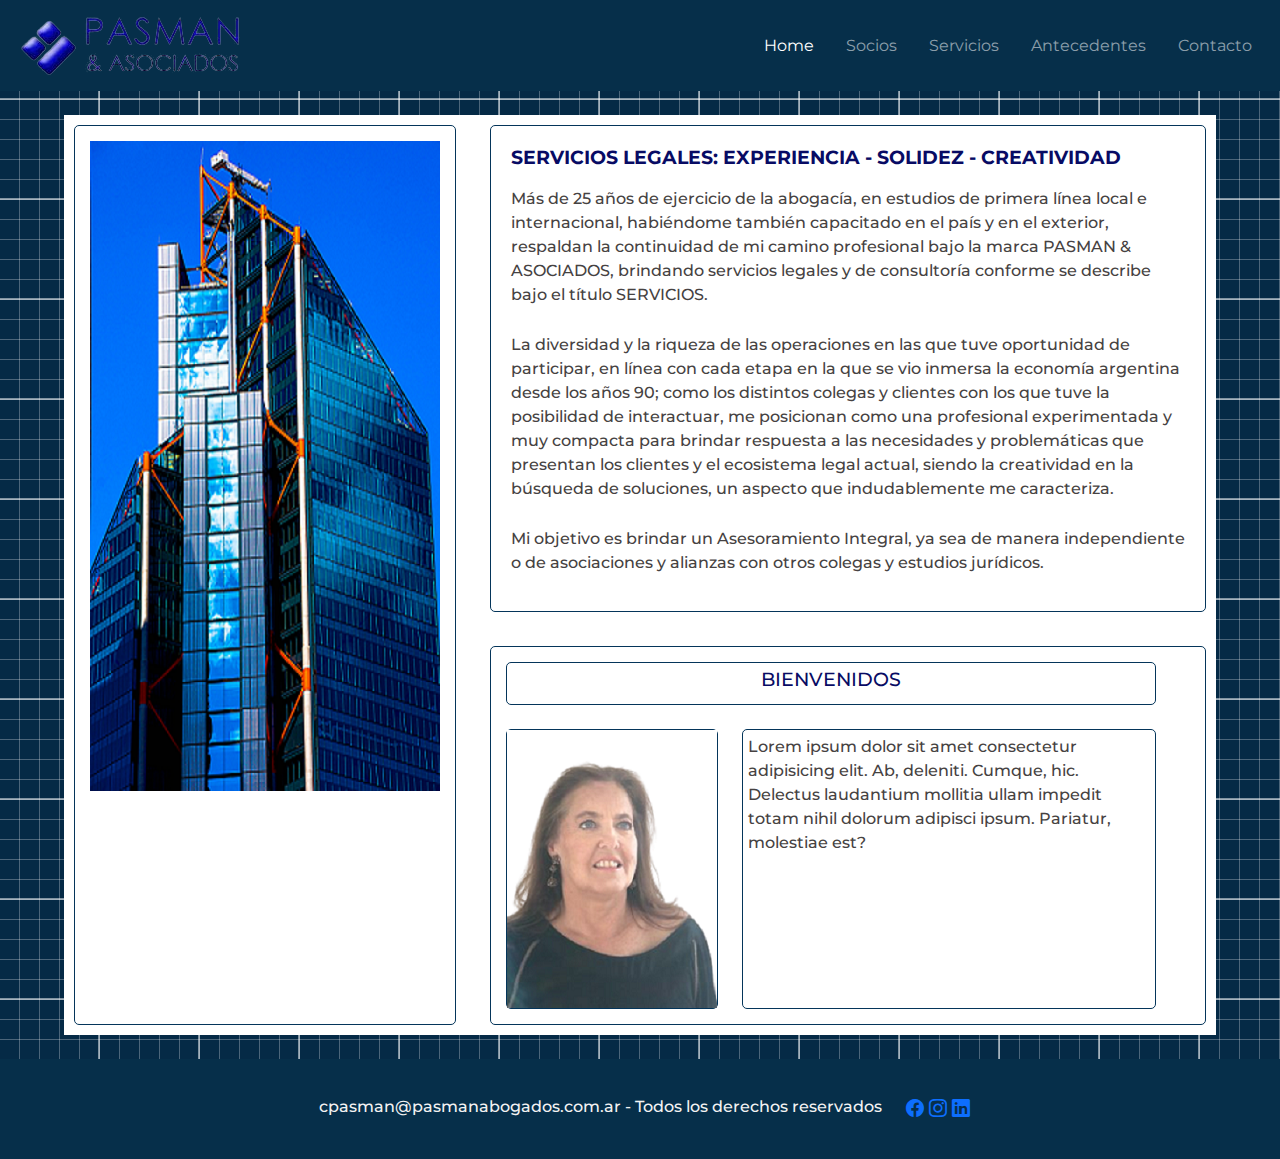
<file: index.html>
<!DOCTYPE html>
<html lang="es">

<head>
    <meta charset="UTF-8" />
    <meta http-equiv="X-UA-Compatible" content="IE=edge" />
    <meta name="viewport" content="width=device-width, initial-scale=1.0" />
    <meta name="author" content="Martín Aracama">
    <link rel="shortcut icon" href="./assets/img/android_chrome_192x192.png" />
    <link href="./assets/css/bootstrap.min.css" rel="stylesheet" />
    <link rel="stylesheet" href="https://cdn.jsdelivr.net/npm/bootstrap-icons@1.8.1/font/bootstrap-icons.css">
    <link rel="stylesheet" href="./assets/css/style.css">
    <title>Pasman & Asociados</title>
</head>

<body>
    <header class="navBar">
        <nav class="navbar navbar-expand-lg navbar-dark bg-dark p-0">
            <div class="container-fluid">
                <a class="navbar-brand" href="./index.html"><img src="./assets/img/Logo_Pasman_sin_fondo.png"
                        alt="Home" /></a>
                <button class="navbar-toggler" type="button" data-bs-toggle="collapse"
                    data-bs-target="#navbarNavDropdown" aria-controls="navbarNavDropdown" aria-expanded="false"
                    aria-label="Toggle navigation">
                    <span class="navbar-toggler-icon"></span>
                </button>

                <div class=" collapse navbar-collapse" id="navbarNavDropdown">
                    <ul class="navbar-nav ms-auto ">
                        <li class="nav-item">
                            <a class="nav-link mx-2 active" aria-current="page" href="./index.html">Home</a>
                        </li>
                        <li class="nav-item">
                            <a class="nav-link mx-2" href="./pages/socios.html">Socios</a>
                        </li>
                        <li class="nav-item">
                            <a class="nav-link mx-2" href="./pages/servicios.html">Servicios</a>
                        </li>
                        <li class="nav-item">
                            <a class="nav-link mx-2" href="./pages/antecedentes.html">Antecedentes</a>
                        </li>
                        <li class="nav-item">
                            <a class="nav-link mx-2" href="./pages/contacto.html">Contacto</a>
                        </li>
                    </ul>
                </div>
            </div>
        </nav>
    </header>

    <main>
        <section class="container">
            <div class="imagenEdificio">
                <img src="./assets/img/Edificio_Corporativo_03.png" alt="Edificio">
            </div>

            <div class="titulo">
                <h1>
                    SERVICIOS LEGALES: EXPERIENCIA - SOLIDEZ - CREATIVIDAD
                </h1>
                <P>
                    Más de 25 años de ejercicio de la abogacía, en estudios de primera línea local e internacional,
                    habiéndome
                    también capacitado en el país y en el exterior, respaldan la continuidad de mi camino profesional
                    bajo la
                    marca PASMAN & ASOCIADOS, brindando servicios legales y de consultoría conforme se describe bajo el
                    título
                    SERVICIOS.
                </P>
                <P>
                    La diversidad y la riqueza de las operaciones en las que tuve oportunidad de participar, en línea
                    con cada
                    etapa en la que se vio inmersa la economía argentina desde los años 90; como los distintos colegas y
                    clientes
                    con los que tuve la posibilidad de interactuar, me posicionan como una profesional experimentada y
                    muy
                    compacta para brindar respuesta a las necesidades y problemáticas que presentan los clientes y el
                    ecosistema
                    legal actual, siendo la creatividad en la búsqueda de soluciones, un aspecto que indudablemente me
                    caracteriza.
                </P>
                <P>
                    Mi objetivo es brindar un Asesoramiento Integral, ya sea de manera independiente o de asociaciones y
                    alianzas
                    con otros colegas y estudios jurídicos.
                </P>
            </div>

            <div class="bienvenidos">
                <div class="bienvenida">
                    <div class="titulo">
                        <h2>
                            BIENVENIDOS
                        </h2>
                    </div>
                    <div class="imagen">
                        <img src="./assets/img/Foto_Cecilia_sin_fondo.png" alt="Cecilia Pasman">
                    </div>
                    <div class="texto">
                        <p>
                            Lorem ipsum dolor sit amet consectetur adipisicing elit. Ab, deleniti. Cumque, hic. Delectus
                            laudantium
                            mollitia ullam impedit totam nihil dolorum adipisci ipsum. Pariatur, molestiae est?
                        </p>
                    </div>
                </div>
            </div>
        </section>
    </main>

    <footer class="w-100 d-flex align-items-center justify-content-center flex-wrap">
        <p class="fs-6 px-3 pt-3">
            cpasman@pasmanabogados.com.ar - Todos los derechos reservados
        </p>
        <div id="iconos">
            <a href="https://www.facebook.com/" target="blank"><i class="bi bi-facebook"></i></a>
            <a href="https://www.instagram.com/" target="blank"><i class="bi bi-instagram"></i></a>
            <a href="https://ar.linkedin.com/" target="blank"><i class="bi bi-linkedin"></i></a>
        </div>
    </footer>

    <script src="./assets/js/bootstrap.bundle.min.js"></script>
</body>

</html>
</file>
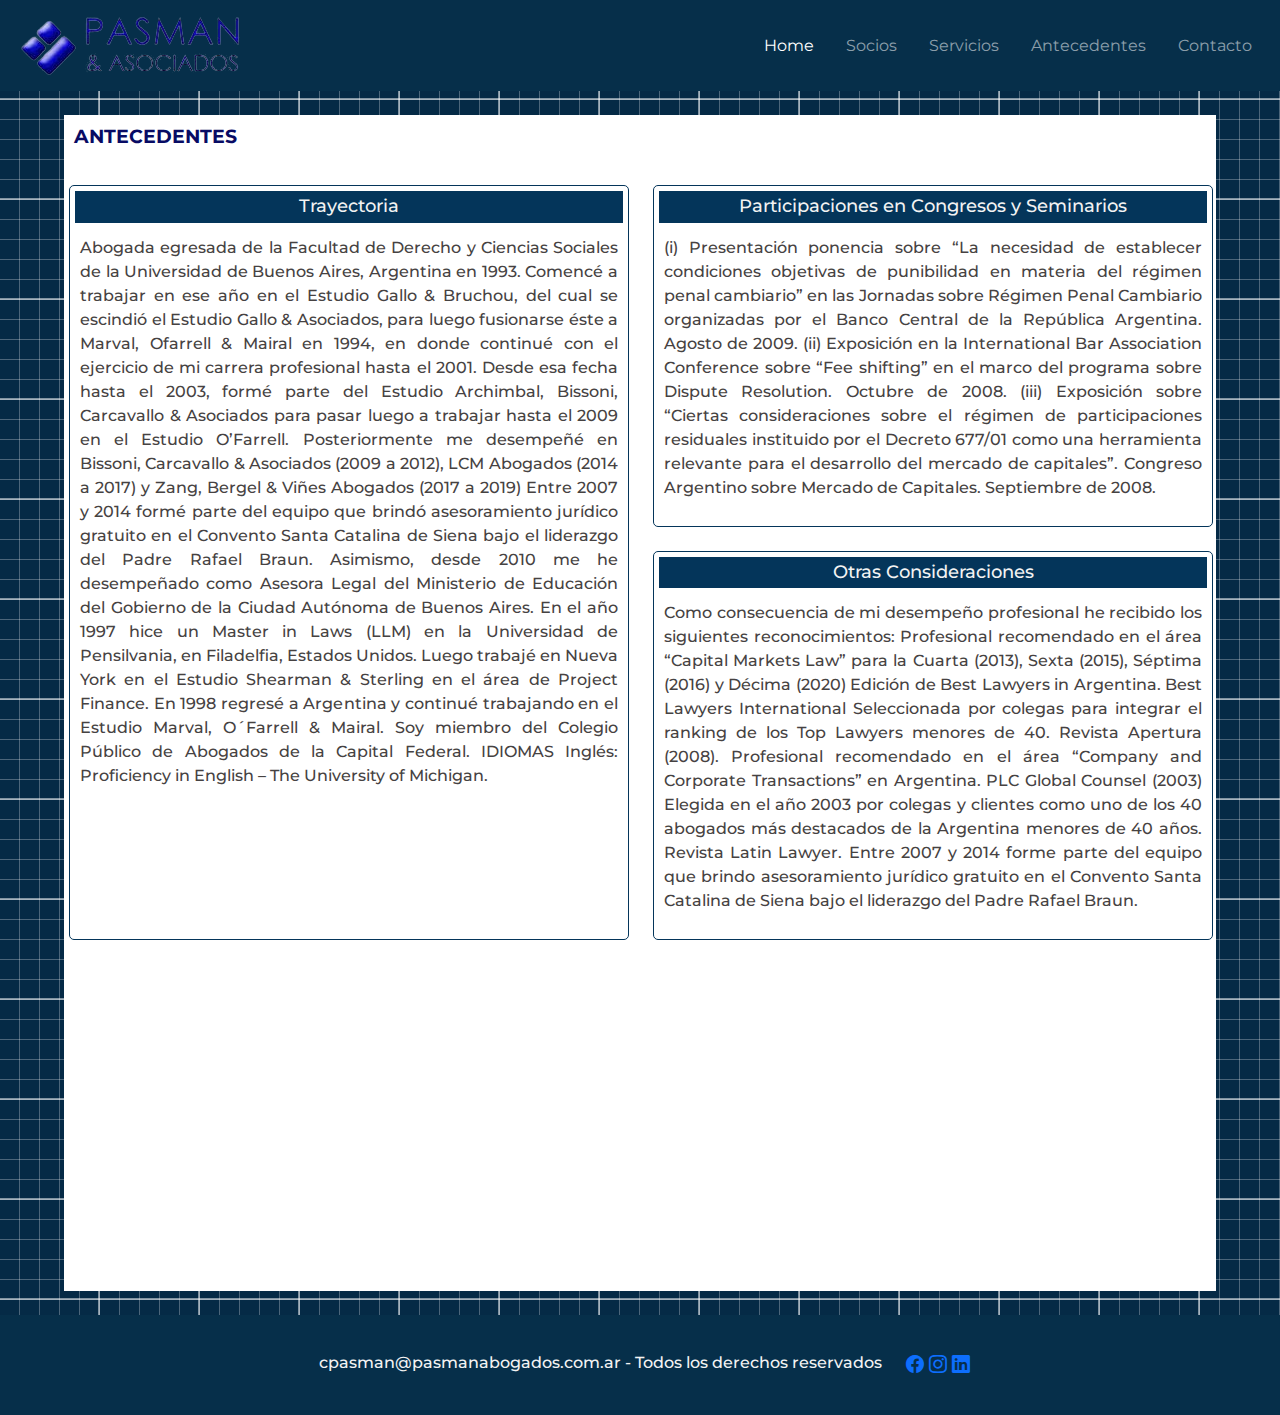
<file: pages/antecedentes.html>
<!DOCTYPE html>
<html lang="en">

<head>
    <meta charset="UTF-8" />
    <meta http-equiv="X-UA-Compatible" content="IE=edge" />
    <meta name="viewport" content="width=device-width, initial-scale=1.0" />
    <meta name="author" content="Martín Aracama">
    <link rel="shortcut icon" href="/Assets/Img/android-chrome-192x192.png" />
    <link href="../assets/css/bootstrap.min.css" rel="stylesheet" />
    <link rel="stylesheet" href="https://cdn.jsdelivr.net/npm/bootstrap-icons@1.8.1/font/bootstrap-icons.css">
    <link rel="stylesheet" href="../assets/css/style.css">
    <title>Pasman & Asociados</title>
</head>

<body>
    <header class="navBar">
        <nav class="navbar navbar-expand-lg navbar-dark bg-dark p-0">
            <div class="container-fluid">
                <a class="navbar-brand" href="../index.html"><img src="../assets/img/Logo_Pasman_sin_fondo.png"
                        alt="Home" /></a>
                <button class="navbar-toggler" type="button" data-bs-toggle="collapse"
                    data-bs-target="#navbarNavDropdown" aria-controls="navbarNavDropdown" aria-expanded="false"
                    aria-label="Toggle navigation">
                    <span class="navbar-toggler-icon"></span>
                </button>

                <div class=" collapse navbar-collapse" id="navbarNavDropdown">
                    <ul class="navbar-nav ms-auto ">
                        <li class="nav-item">
                            <a class="nav-link mx-2 active" aria-current="page" href="../index.html">Home</a>
                        </li>
                        <li class="nav-item">
                            <a class="nav-link mx-2" href="./socios.html">Socios</a>
                        </li>
                        <li class="nav-item">
                            <a class="nav-link mx-2" href="./servicios.html">Servicios</a>
                        </li>
                        <li class="nav-item">
                            <a class="nav-link mx-2" href="./antecedentes.html">Antecedentes</a>
                        </li>
                        <li class="nav-item">
                            <a class="nav-link mx-2" href="./contacto.html">Contacto</a>
                        </li>
                    </ul>
                </div>
            </div>
        </nav>
    </header>

    <main>
        <section class="grillaAntecedentes">
            <div class="title">
                <h1>ANTECEDENTES</h1>
            </div>
            <div class="trayectoria">
                <h2 class="title2">
                    Trayectoria
                </h2>
                <p class="parrafo">
                    Abogada egresada de la Facultad de Derecho y Ciencias Sociales de la Universidad de Buenos Aires,
                    Argentina en
                    1993. Comencé a trabajar en ese año en el Estudio Gallo & Bruchou, del cual se escindió el Estudio
                    Gallo &
                    Asociados, para luego fusionarse éste a Marval, Ofarrell & Mairal en 1994, en donde continué con el
                    ejercicio
                    de mi carrera profesional hasta el 2001. Desde esa fecha hasta el 2003, formé parte del Estudio
                    Archimbal,
                    Bissoni, Carcavallo & Asociados para pasar luego a trabajar hasta el 2009 en el Estudio O’Farrell.
                    Posteriormente me desempeñé en Bissoni, Carcavallo & Asociados (2009 a 2012), LCM Abogados (2014 a
                    2017) y
                    Zang, Bergel & Viñes Abogados (2017 a 2019)

                    Entre 2007 y 2014 formé parte del equipo que brindó asesoramiento jurídico gratuito en el Convento
                    Santa
                    Catalina de Siena bajo el liderazgo del Padre Rafael Braun.

                    Asimismo, desde 2010 me he desempeñado como Asesora Legal del Ministerio de Educación del Gobierno
                    de la
                    Ciudad Autónoma de Buenos Aires.

                    En el año 1997 hice un Master in Laws (LLM) en la Universidad de Pensilvania, en Filadelfia, Estados
                    Unidos.
                    Luego trabajé en Nueva York en el Estudio Shearman & Sterling en el área de Project Finance. En 1998
                    regresé a
                    Argentina y continué trabajando en el Estudio Marval, O´Farrell & Mairal.

                    Soy miembro del Colegio Público de Abogados de la Capital Federal. IDIOMAS

                    Inglés: Proficiency in English – The University of Michigan.
                </p>
            </div>
            <div class="participaciones">
                <h2 class="title2">
                    Participaciones en Congresos y Seminarios
                </h2>
                <p class="parrafo">
                    (i) Presentación ponencia sobre “La necesidad de establecer condiciones objetivas de punibilidad en
                    materia
                    del régimen penal cambiario” en las Jornadas sobre Régimen Penal Cambiario organizadas por el Banco
                    Central de
                    la República Argentina. Agosto de 2009.

                    (ii) Exposición en la International Bar Association Conference sobre “Fee shifting” en el marco del
                    programa
                    sobre Dispute Resolution. Octubre de 2008.

                    (iii) Exposición sobre “Ciertas consideraciones sobre el régimen de participaciones residuales
                    instituido por
                    el Decreto 677/01 como una herramienta relevante para el desarrollo del mercado de capitales”.
                    Congreso
                    Argentino sobre Mercado de Capitales. Septiembre de 2008.
                </p>
            </div>
            <div class="consideraciones">
                <h2 class="title2">
                    Otras Consideraciones
                </h2>
                <p class="parrafo">
                    Como consecuencia de mi desempeño profesional he recibido los siguientes reconocimientos:

                    Profesional recomendado en el área “Capital Markets Law” para la Cuarta (2013), Sexta (2015),
                    Séptima (2016) y
                    Décima (2020) Edición de Best Lawyers in Argentina. Best Lawyers International

                    Seleccionada por colegas para integrar el ranking de los Top Lawyers menores de 40. Revista Apertura
                    (2008).

                    Profesional recomendado en el área “Company and Corporate Transactions” en Argentina. PLC Global
                    Counsel
                    (2003)

                    Elegida en el año 2003 por colegas y clientes como uno de los 40 abogados más destacados de la
                    Argentina
                    menores de 40 años. Revista Latin Lawyer.

                    Entre 2007 y 2014 forme parte del equipo que brindo asesoramiento jurídico gratuito en el Convento
                    Santa
                    Catalina de Siena bajo el liderazgo del Padre Rafael Braun.
                </p>
            </div>
            <div class="video1">
                <iframe width="560" height="315" src="https://www.youtube.com/embed/qga-fpUn-M0"
                    title="YouTube video player" frameborder="0"
                    allow="accelerometer; autoplay; clipboard-write; encrypted-media; gyroscope; picture-in-picture"
                    allowfullscreen></iframe>
            </div>
            <div class="video2">
                <iframe width="560" height="315" src="https://www.youtube.com/embed/K-dpykP3GjY"
                    title="YouTube video player" frameborder="0"
                    allow="accelerometer; autoplay; clipboard-write; encrypted-media; gyroscope; picture-in-picture"
                    allowfullscreen></iframe>
            </div>
        </section>
    </main>

    <footer class="w-100 d-flex align-items-center justify-content-center flex-wrap">
        <p class="fs-6 px-3 pt-3">
            cpasman@pasmanabogados.com.ar - Todos los derechos reservados
        </p>
        <div id="iconos">
            <a href="https://www.facebook.com/" target="blank"><i class="bi bi-facebook"></i></a>
            <a href="https://www.instagram.com/" target="blank"><i class="bi bi-instagram"></i></a>
            <a href="https://ar.linkedin.com/" target="blank"><i class="bi bi-linkedin"></i></a>
        </div>
    </footer>

    <script src="../assets/js/bootstrap.bundle.min.js"></script>
</body>

</html>
</file>
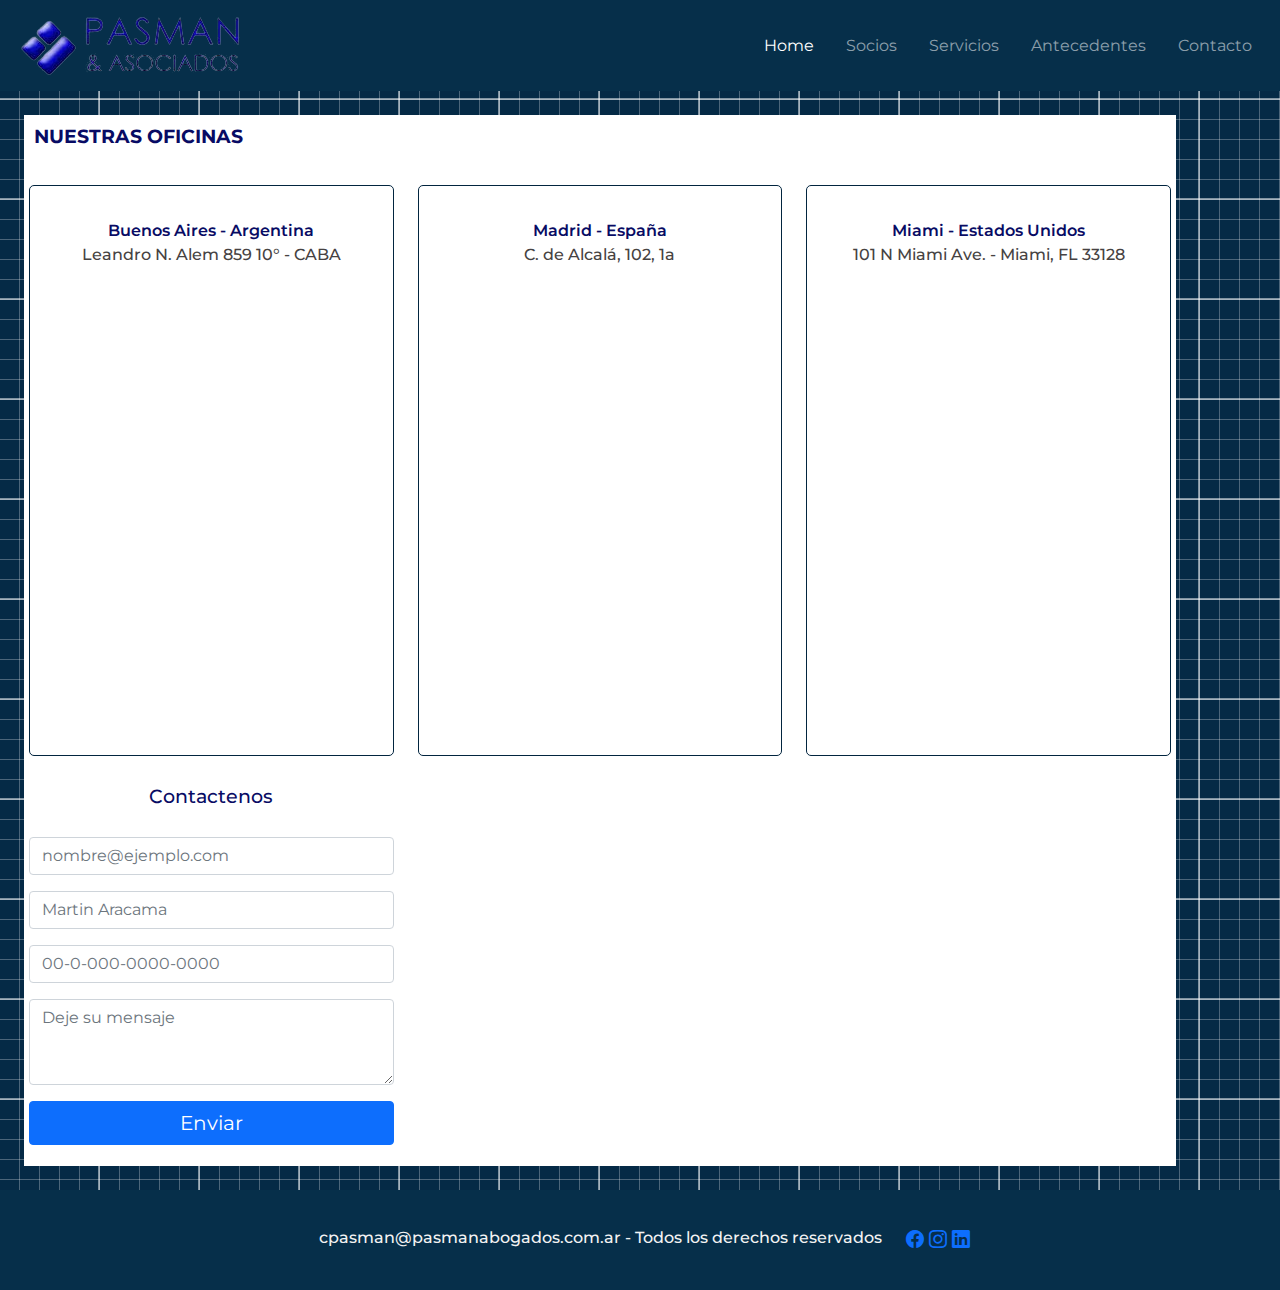
<file: pages/contacto.html>
<!DOCTYPE html>
<html lang="es">

<head>
    <meta charset="UTF-8" />
    <meta http-equiv="X-UA-Compatible" content="IE=edge" />
    <meta name="viewport" content="width=device-width, initial-scale=1.0" />
    <meta name="author" content="Martín Aracama">
    <link rel="shortcut icon" href="/Assets/Img/android-chrome-192x192.png" />
    <link href="../assets/css/bootstrap.min.css" rel="stylesheet" />
    <link rel="stylesheet" href="https://cdn.jsdelivr.net/npm/bootstrap-icons@1.8.1/font/bootstrap-icons.css">
    <link rel="stylesheet" href="../assets/css/style.css">
    <title>Pasman & Asociados</title>
</head>

<body>
    <header class="navBar">
        <nav class="navbar navbar-expand-lg navbar-dark bg-dark p-0">
            <div class="container-fluid">
                <a class="navbar-brand" href="../index.html"><img src="../assets/img/Logo_Pasman_sin_fondo.png"
                        alt="Home" /></a>
                <button class="navbar-toggler" type="button" data-bs-toggle="collapse"
                    data-bs-target="#navbarNavDropdown" aria-controls="navbarNavDropdown" aria-expanded="false"
                    aria-label="Toggle navigation">
                    <span class="navbar-toggler-icon"></span>
                </button>

                <div class=" collapse navbar-collapse" id="navbarNavDropdown">
                    <ul class="navbar-nav ms-auto ">
                        <li class="nav-item">
                            <a class="nav-link mx-2 active" aria-current="page" href="../index.html">Home</a>
                        </li>
                        <li class="nav-item">
                            <a class="nav-link mx-2" href="./socios.html">Socios</a>
                        </li>
                        <li class="nav-item">
                            <a class="nav-link mx-2" href="./servicios.html">Servicios</a>
                        </li>
                        <li class="nav-item">
                            <a class="nav-link mx-2" href="./antecedentes.html">Antecedentes</a>
                        </li>
                        <li class="nav-item">
                            <a class="nav-link mx-2" href="./contacto.html">Contacto</a>
                        </li>
                    </ul>
                </div>
            </div>
        </nav>
    </header>

    <main>
        <section class="nuestrasOficinas">
            <div class="tituloOficina">
                <h1>
                    NUESTRAS OFICINAS
                </h1>
            </div>
            <div class="buenosAires">
                <div>
                    <h3 class="tituloBA">
                        Buenos Aires - Argentina
                        <p id="direccion">
                            Leandro N. Alem 859 10° - CABA
                        </p>
                    </h3>
                </div>
                <div>
                    <iframe id="buenosAires" width="300px"
                        src="https://www.google.com/maps/embed?pb=!1m18!1m12!1m3!1d3284.2697746988197!2d-58.37417618533391!3d-34.59733916466644!2m3!1f0!2f0!3f0!3m2!1i1024!2i768!4f13.1!3m3!1m2!1s0x95bccacb2b13d6ab%3A0x2720abc2291c4f04!2sAv.%20Leandro%20N.%20Alem%20859%2C%20C1001AAD%20CABA!5e0!3m2!1ses-419!2sar!4v1647896478455!5m2!1ses-419!2sar"
                        width="600" height="450" style="border:0;" allowfullscreen="" loading="lazy">
                    </iframe>
                </div>
            </div>
            <div class="madrid">
                <div>
                    <h3 class="tituloMadrid">
                        Madrid - España
                        <p id="direccion">
                            C. de Alcalá, 102, 1a
                        </p>
                    </h3>
                </div>
                <div>
                    <iframe id="madrid" width="300px"
                        src="https://www.google.com/maps/embed?pb=!1m18!1m12!1m3!1d3037.2635624929285!2d-3.6767327853654153!3d40.425162463051876!2m3!1f0!2f0!3f0!3m2!1i1024!2i768!4f13.1!3m3!1m2!1s0xd4228badda96fa1%3A0x2c9b8fce587a300b!2zQy4gZGUgQWxjYWzDoSwgMTAyLCAxYSwgMjgwMDkgTWFkcmlkLCBFc3Bhw7Fh!5e0!3m2!1ses-419!2sar!4v1647896652726!5m2!1ses-419!2sar"
                        width="600" height="450" style="border:0;" allowfullscreen="" loading="lazy">
                    </iframe>
                </div>
            </div>
            <div class="miami">
                <div>
                    <h3 class="tituloMiami">
                        Miami - Estados Unidos
                        <p id="direccion">
                            101 N Miami Ave. - Miami, FL 33128
                        </p>
                    </h3>
                </div>
                <div>
                    <iframe id="miami" width="300px"
                        src="https://www.google.com/maps/embed?pb=!1m18!1m12!1m3!1d3592.846803041243!2d-80.19565483375702!3d25.77562321599383!2m3!1f0!2f0!3f0!3m2!1i1024!2i768!4f13.1!3m3!1m2!1s0x88d9b6994f07e3db%3A0x1e82d95d7264566b!2s101-177%20N%20Miami%20Ave%2C%20Miami%2C%20FL%2033128%2C%20EE.%20UU.!5e0!3m2!1ses-419!2sar!4v1647896745819!5m2!1ses-419!2sar"
                        width="600" height="450" style="border:0;" allowfullscreen="" loading="lazy">
                    </iframe>
                </div>
            </div>
            <div class="containerForm" id="contenedorFormaulario">
                <div id="tituloFormulario" class="text-center mb-4">
                    <h2>Contactenos</h2>
                </div>
                <form action="">
                    <div class="mb-3">
                        <input type="email" class="form-control" id="email" placeholder="nombre@ejemplo.com" required>
                    </div>
                    <div class="mb-3">
                        <input type="text" class="form-control" id="nombre" placeholder="Martin Aracama" required>
                    </div>
                    <div class="mb-3">
                        <input type="tel" class="form-control" id="tel" placeholder="00-0-000-0000-0000" required>
                    </div>
                    <div class="mb-3">
                        <textarea class="form-control" id="exampleFormControlTextarea1" rows="3"
                            placeholder="Deje su mensaje"></textarea>
                    </div>
                    <div class="mb-3">
                        <button type="button" class="btn btn-primary w-100 fs-5">Enviar</button>
                    </div>
                </form>
        </section>
    </main>

    <footer class="w-100 d-flex align-items-center justify-content-center flex-wrap">
        <p class="fs-6 px-3 pt-3">
            cpasman@pasmanabogados.com.ar - Todos los derechos reservados
        </p>
        <div id="iconos">
            <a href="https://www.facebook.com/" target="blank"><i class="bi bi-facebook"></i></a>
            <a href="https://www.instagram.com/" target="blank"><i class="bi bi-instagram"></i></a>
            <a href="https://ar.linkedin.com/" target="blank"><i class="bi bi-linkedin"></i></a>
        </div>
    </footer>

    <script src="../assets/js/bootstrap.bundle.min.js"></script>
</body>

</html>
</file>
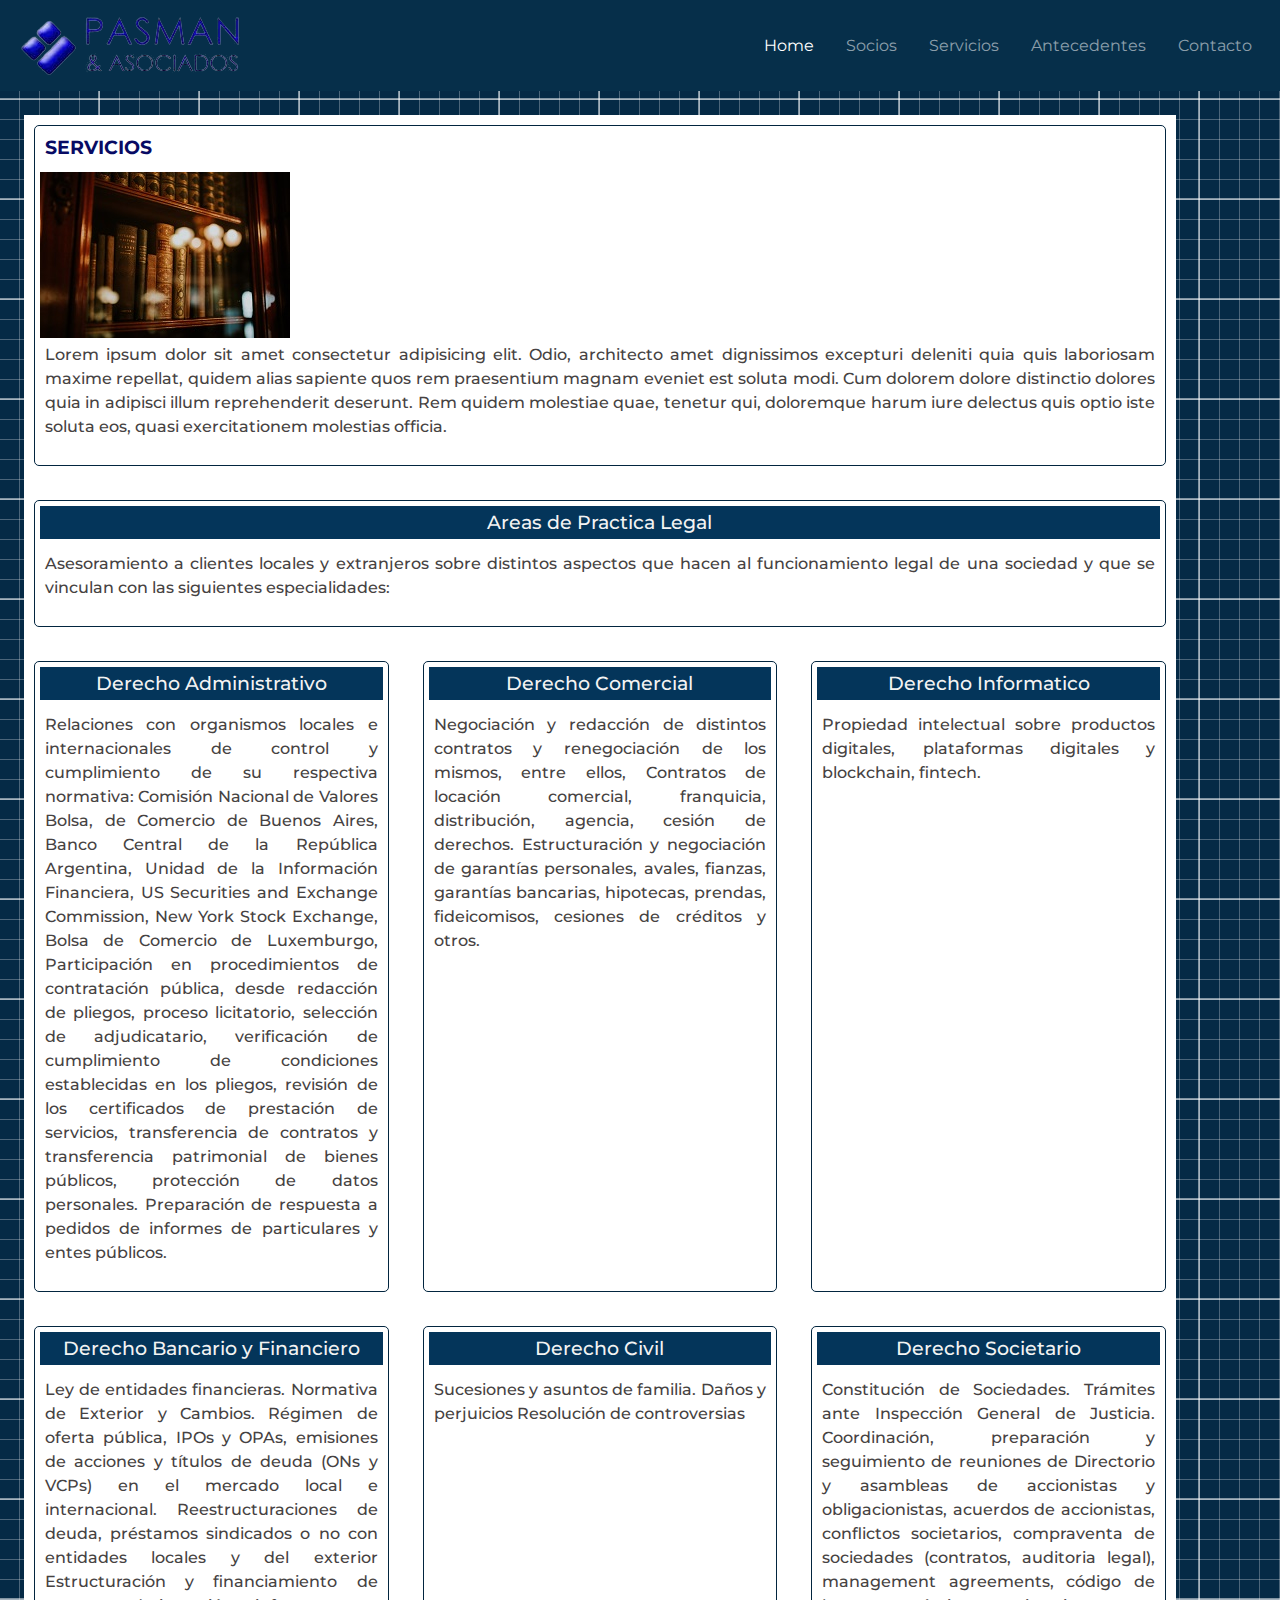
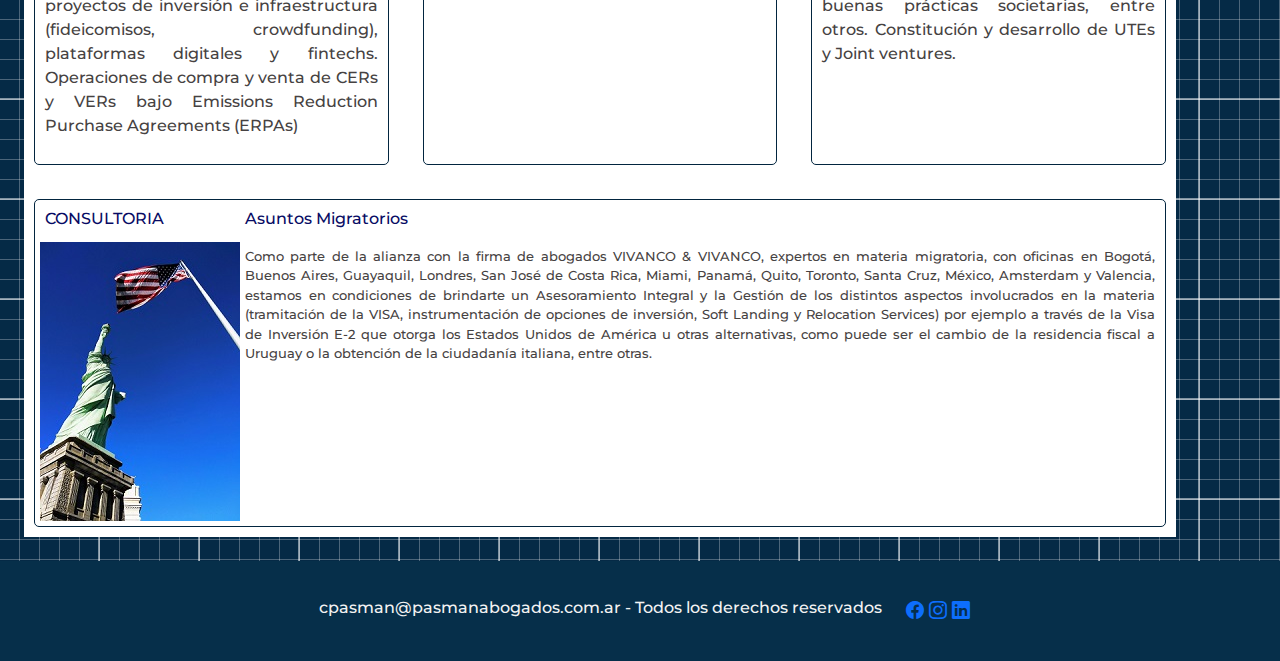
<file: pages/servicios.html>
<!DOCTYPE html>
<html lang="es">

<head>
    <meta charset="UTF-8" />
    <meta http-equiv="X-UA-Compatible" content="IE=edge" />
    <meta name="viewport" content="width=device-width, initial-scale=1.0" />
    <meta name="author" content="Martín Aracama">
    <link rel="shortcut icon" href="/Assets/Img/android-chrome-192x192.png" />
    <link href="../assets/css/bootstrap.min.css" rel="stylesheet" />
    <link rel="stylesheet" href="https://cdn.jsdelivr.net/npm/bootstrap-icons@1.8.1/font/bootstrap-icons.css">
    <link rel="stylesheet" href="../assets/css/style.css">
    <title>Pasman & Asociados</title>
</head>

<body>
    <header class="navBar">
        <nav class="navbar navbar-expand-lg navbar-dark bg-dark p-0">
            <div class="container-fluid">
                <a class="navbar-brand" href="../index.html"><img src="../assets/img/Logo_Pasman_sin_fondo.png"
                        alt="Home" /></a>
                <button class="navbar-toggler" type="button" data-bs-toggle="collapse"
                    data-bs-target="#navbarNavDropdown" aria-controls="navbarNavDropdown" aria-expanded="false"
                    aria-label="Toggle navigation">
                    <span class="navbar-toggler-icon"></span>
                </button>

                <div class=" collapse navbar-collapse" id="navbarNavDropdown">
                    <ul class="navbar-nav ms-auto ">
                        <li class="nav-item">
                            <a class="nav-link mx-2 active" aria-current="page" href="../index.html">Home</a>
                        </li>
                        <li class="nav-item">
                            <a class="nav-link mx-2" href="./socios.html">Socios</a>
                        </li>
                        <li class="nav-item">
                            <a class="nav-link mx-2" href="./servicios.html">Servicios</a>
                        </li>
                        <li class="nav-item">
                            <a class="nav-link mx-2" href="./antecedentes.html">Antecedentes</a>
                        </li>
                        <li class="nav-item">
                            <a class="nav-link mx-2" href="./contacto.html">Contacto</a>
                        </li>
                    </ul>
                </div>
            </div>
        </nav>
    </header>

    <main>
        <section class="grillaServicios">
            <div class="titulo">
                <h1>SERVICIOS</h1>
                <div>
                    <img src="../assets/img/Libros_Derecho_01.png" alt="libros de derecho">
                </div>
                <div>
                    <p>
                        Lorem ipsum dolor sit amet consectetur adipisicing elit. Odio, architecto amet dignissimos
                        excepturi
                        deleniti
                        quia quis laboriosam maxime repellat, quidem alias sapiente quos rem praesentium magnam eveniet
                        est soluta
                        modi.
                        Cum dolorem dolore distinctio dolores quia in adipisci illum reprehenderit deserunt. Rem quidem
                        molestiae
                        quae, tenetur qui, doloremque harum iure delectus quis optio iste soluta eos, quasi
                        exercitationem molestias
                        officia.
                    </p>
                </div>
            </div>
            <div class="segundoTitulo">
                <h2 class="areasDePractica">Areas de Practica Legal</h2>
                <div class="parrafoSegundoTitulo">
                    <p>
                        Asesoramiento a clientes locales y extranjeros sobre distintos aspectos que hacen al
                        funcionamiento legal
                        de una sociedad y que se vinculan con las siguientes especialidades:
                    </p>
                </div>
            </div>
            <div class="areas01">
                <h2 class="tipoArea">Derecho Administrativo</h2>
                <p>
                    Relaciones con organismos locales e internacionales de control y cumplimiento de su respectiva
                    normativa:
                    Comisión Nacional de Valores Bolsa, de Comercio de Buenos Aires, Banco Central de la República
                    Argentina,
                    Unidad de la Información Financiera, US Securities and Exchange Commission, New York Stock Exchange,
                    Bolsa de
                    Comercio de Luxemburgo, Participación en procedimientos de contratación pública, desde redacción de
                    pliegos,
                    proceso licitatorio, selección de adjudicatario, verificación de cumplimiento de condiciones
                    establecidas en
                    los pliegos, revisión de los certificados de prestación de servicios, transferencia de contratos y
                    transferencia patrimonial de bienes públicos, protección de datos personales. Preparación de
                    respuesta a
                    pedidos de informes de particulares y entes públicos.
                </p>
            </div>
            <div class="areas01">
                <h2 class="tipoArea">Derecho Comercial</h2>
                <p>
                    Negociación y redacción de distintos contratos y renegociación de los mismos, entre ellos, Contratos
                    de
                    locación comercial, franquicia, distribución, agencia, cesión de derechos. Estructuración y
                    negociación de
                    garantías personales, avales, fianzas, garantías bancarias, hipotecas, prendas, fideicomisos,
                    cesiones de
                    créditos y otros.
                </p>
            </div>
            <div class="areas01">
                <h2 class="tipoArea">Derecho Informatico</h2>
                <p>
                    Propiedad intelectual sobre productos digitales, plataformas digitales y blockchain, fintech.
                </p>
            </div>
            <div class="areas01">
                <h2 class="tipoArea">Derecho Bancario y Financiero</h2>
                <p>
                    Ley de entidades financieras. Normativa de Exterior y Cambios. Régimen de oferta pública, IPOs y
                    OPAs,
                    emisiones de acciones y títulos de deuda (ONs y VCPs) en el mercado local e internacional.
                    Reestructuraciones de deuda, préstamos sindicados o no con entidades locales y del exterior
                    Estructuración y financiamiento de proyectos de inversión e infraestructura (fideicomisos,
                    crowdfunding),
                    plataformas digitales y fintechs.
                    Operaciones de compra y venta de CERs y VERs bajo Emissions Reduction Purchase Agreements (ERPAs)
                </p>
            </div>
            <div class="areas01">
                <h2 class="tipoArea">Derecho Civil</h2>
                <p>
                    Sucesiones y asuntos de familia. Daños y perjuicios Resolución de controversias
                </p>
            </div>
            <div class="areas01">
                <h2 class="tipoArea">Derecho Societario</h2>
                <p>
                    Constitución de Sociedades. Trámites ante Inspección General de Justicia.
                    Coordinación, preparación y seguimiento de reuniones de Directorio y asambleas de accionistas y
                    obligacionistas, acuerdos de accionistas, conflictos societarios, compraventa de sociedades
                    (contratos,
                    auditoria legal), management agreements, código de buenas prácticas societarias, entre otros.
                    Constitución y desarrollo de UTEs y Joint ventures.
                </p>
            </div>
            <div class="consultoria01">
                <div>
                    <h2 class="tituloConsultoria">CONSULTORIA</h2>
                    <img src="../assets/img/Bandera_USA_Estatua_Libertad.png" alt="Estatua de la Libertad - USA">
                </div>
                <div>
                    <h2>Asuntos Migratorios</h2>
                    <p>
                        Como parte de la alianza con la firma de abogados VIVANCO & VIVANCO, expertos en materia
                        migratoria, con
                        oficinas en Bogotá, Buenos Aires, Guayaquil, Londres, San José de Costa Rica, Miami, Panamá,
                        Quito, Toronto,
                        Santa Cruz, México, Amsterdam y Valencia, estamos en condiciones de brindarte un Asesoramiento
                        Integral y la
                        Gestión de los distintos aspectos involucrados en la materia (tramitación de la VISA,
                        instrumentación de
                        opciones de inversión, Soft Landing y Relocation Services) por ejemplo a través de la Visa de
                        Inversión E-2
                        que otorga los Estados Unidos de América u otras alternativas, como puede ser el cambio de la
                        residencia
                        fiscal a Uruguay o la obtención de la ciudadanía italiana, entre otras.
                    </p>
                </div>
            </div>
        </section>
    </main>

    <footer class="w-100 d-flex align-items-center justify-content-center flex-wrap">
        <p class="fs-6 px-3 pt-3">
          cpasman@pasmanabogados.com.ar - Todos los derechos reservados  
        </p>
        <div id="iconos">
            <a href="https://www.facebook.com/" target="blank"><i class="bi bi-facebook"></i></a>
            <a href="https://www.instagram.com/" target="blank"><i class="bi bi-instagram"></i></a>
            <a href="https://ar.linkedin.com/" target="blank"><i class="bi bi-linkedin"></i></a>
        </div>
    </footer>
    
    <script src="../assets/js/bootstrap.bundle.min.js"></script>
</body>

</html>
</file>
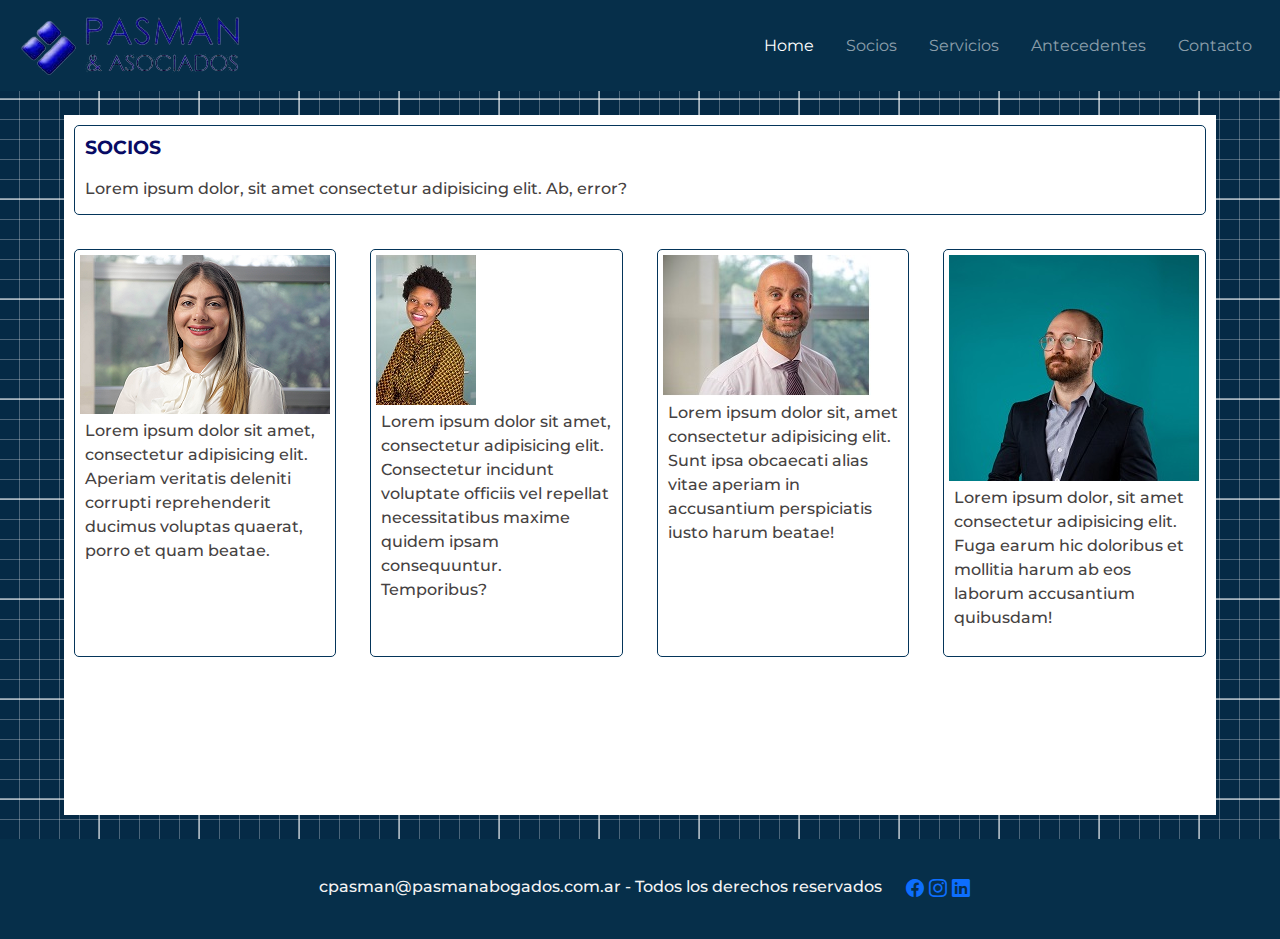
<file: pages/socios.html>
<!DOCTYPE html>
<html lang="es">

<head>
    <meta charset="UTF-8" />
    <meta http-equiv="X-UA-Compatible" content="IE=edge" />
    <meta name="viewport" content="width=device-width, initial-scale=1.0" />
    <meta name="author" content="Martín Aracama">
    <link rel="shortcut icon" href="/Assets/Img/android-chrome-192x192.png" />
    <link href="../assets/css/bootstrap.min.css" rel="stylesheet" />
    <link rel="stylesheet" href="https://cdn.jsdelivr.net/npm/bootstrap-icons@1.8.1/font/bootstrap-icons.css">
    <link rel="stylesheet" href="../assets/css/style.css">
    <title>Pasman & Asociados</title>
</head>

<body>
    <header class="navBar">
        <nav class="navbar navbar-expand-lg navbar-dark bg-dark p-0">
            <div class="container-fluid">
                <a class="navbar-brand" href="../index.html"><img src="../assets/img/Logo_Pasman_sin_fondo.png"
                        alt="Home" /></a>
                <button class="navbar-toggler" type="button" data-bs-toggle="collapse"
                    data-bs-target="#navbarNavDropdown" aria-controls="navbarNavDropdown" aria-expanded="false"
                    aria-label="Toggle navigation">
                    <span class="navbar-toggler-icon"></span>
                </button>

                <div class=" collapse navbar-collapse" id="navbarNavDropdown">
                    <ul class="navbar-nav ms-auto ">
                        <li class="nav-item">
                            <a class="nav-link mx-2 active" aria-current="page" href="../index.html">Home</a>
                        </li>
                        <li class="nav-item">
                            <a class="nav-link mx-2" href="./socios.html">Socios</a>
                        </li>
                        <li class="nav-item">
                            <a class="nav-link mx-2" href="./servicios.html">Servicios</a>
                        </li>
                        <li class="nav-item">
                            <a class="nav-link mx-2" href="./antecedentes.html">Antecedentes</a>
                        </li>
                        <li class="nav-item">
                            <a class="nav-link mx-2" href="./contacto.html">Contacto</a>
                        </li>
                    </ul>
                </div>
            </div>
        </nav>
    </header>

    <main>
        <section class="grillaSocios">
            <div class="titulo">
                <h1>SOCIOS</h1>
                <p>
                    Lorem ipsum dolor, sit amet consectetur adipisicing elit. Ab, error?
                </p>
            </div>
            <div class="socios01">
                <img src="../assets/img/Mujer_Profesional_01.png" alt="Maria Perez">
                <p>
                    Lorem ipsum dolor sit amet, consectetur adipisicing elit. Aperiam veritatis deleniti corrupti
                    reprehenderit
                    ducimus voluptas quaerat, porro et quam beatae.
                </p>
            </div>
            <div class="socios02">
                <img src="../assets/img/Mujer_Profesional_02.png" alt="Maria Perez">
                <p>
                    Lorem ipsum dolor sit amet, consectetur adipisicing elit. Consectetur incidunt voluptate officiis
                    vel
                    repellat
                    necessitatibus maxime quidem ipsam consequuntur. Temporibus?
                </p>
            </div>
            <div class="socios03">
                <img src="../assets/img/Hombre_Profesional_01.png" alt="Jose Perez">
                <p>
                    Lorem ipsum dolor sit, amet consectetur adipisicing elit. Sunt ipsa obcaecati alias vitae aperiam in
                    accusantium perspiciatis iusto harum beatae!
                </p>
            </div>
            <div class="socios04">
                <img src="../assets/img/Hombre_Profesional_02.png" alt="Jose Perez">
                <p>
                    Lorem ipsum dolor, sit amet consectetur adipisicing elit. Fuga earum hic doloribus et mollitia harum
                    ab eos
                    laborum accusantium quibusdam!
                </p>
            </div>
        </section>
    </main>

    <footer class="w-100 d-flex align-items-center justify-content-center flex-wrap">
        <p class="fs-6 px-3 pt-3">
          cpasman@pasmanabogados.com.ar - Todos los derechos reservados  
        </p>
        <div id="iconos">
            <a href="https://www.facebook.com/" target="blank"><i class="bi bi-facebook"></i></a>
            <a href="https://www.instagram.com/" target="blank"><i class="bi bi-instagram"></i></a>
            <a href="https://ar.linkedin.com/" target="blank"><i class="bi bi-linkedin"></i></a>
        </div>
    </footer>

    <script src="../assets/js/bootstrap.bundle.min.js"></script>
</body>

</html>
</file>
<file: assets/css/style.css>
@import url('https://fonts.googleapis.com/css2?family=Montserrat:ital,wght@0,100;0,200;0,300;0,400;0,500;0,600;0,700;0,800;0,900;1,100;1,200;1,300;1,400;1,500;1,600;1,700;1,800;1,900&display=swap');

* {
  font-family: 'Montserrat', sans-serif;
  margin: 0;
  padding: 0;
  box-sizing: border-box;
}

body {
  background-color: rgb(5, 42, 70);
  background-image:
    linear-gradient(rgba(255, 255, 255, .5) 2px, transparent 2px),
    linear-gradient(90deg, rgba(255, 255, 255, .5) 2px, transparent 2px),
    linear-gradient(rgba(255, 255, 255, .28) 1px, transparent 1px),
    linear-gradient(90deg, rgba(255, 255, 255, .28) 1px, transparent 1px);
  background-size: 100px 100px, 100px 100px, 20px 20px, 20px 20px;
  background-position: -2px -2px, -2px -2px, -1px -1px, -1px -1px;
}

.container-fluid {
  background-color: rgb(6, 47, 74);
}

.nav-item {
  font-family: 'Lucida Sans', 'Lucida Sans Regular', 'Lucida Grande', 'Lucida Sans Unicode', Geneva, Verdana, sans-serif
}

.nav-item:hover {
  transform: scale(1.2);
}

h1 {
  color: rgb(8, 11, 100);
  font-weight: 700;
  font-size: larger;
  padding: 5px;
  display: inline-block;
}

p {
  color: rgb(70, 66, 66);
  padding: 5px;
  font-weight: 500;
}

h2 {
  color: rgb(8, 11, 100);
  padding: 5px;
  font-size: larger;
}

h3 {
  text-align: left;
  color: rgb(08, 11, 100);
  padding: 5px;
  padding-top: 35px;
  font-weight: 600;
  font-size: medium;
}

.container {
  display: grid;
  grid-template-columns: 1fr;
  gap: 1.5em;
  width: 90%;
  max-width: 1200px;
  background-color: #fff;
  margin: 1.5em auto;
  padding: 5px;
}

@media screen and (min-width: 720px) {
  .container {
    grid-template-columns: repeat(3, 1fr);
    background-color: #fff;
  }
}

.container>.imagenEdificio,
.container>.titulo,
.container>.bienvenidos,
.container>.div {
  background: #fff;
  padding: 15px;
  margin: 5px;
  border: 1px solid rgb(4, 53, 90);
  border-radius: 5px;
}

.container .imagenEdificio {
  grid-column: 1/2;
  grid-row: 1/3;
}

.container .titulo {
  grid-column: 2/4;
  grid-row: 1/2;
}

.container .bienvenidos {
  grid-column: 2/4;
  grid-row: 2/3;
}

.bienvenida {
  display: grid;
  grid-template-columns: repeat(4, 1fr);
  gap: 1.5em;
  width: 95%;
}

.bienvenida>.titulo,
.bienvenida>.imagen,
.bienvenida>.texto,
.bienvenida>.div {
  border: 1px solid rgb(4, 53, 90);
  border-radius: 5px;
}

.bienvenida .titulo {
  grid-column: 1/5;
  justify-items: center;
}

.bienvenida .imagen {
  grid-column: 1/2;
}

.bienvenida .texto {
  grid-column: 2/5;
}

.grillaSocios {
  display: grid;
  grid-template-columns: 1fr;
  grid-template-rows: repeat(5, 100px auto);
  gap: 1.5em;
  width: 90%;
  max-width: 1200px;
  background-color: #fff;
  margin: 1.5em auto;
  padding: 5px;
}

@media screen and (min-width: 720px) {
  .grillaSocios {
    grid-template-columns: repeat(4, 1fr);
    grid-template-rows: repeat(2, 100px auto);
  }
}

  .grillaSocios .titulo,
  .grillaSocios .socios01,
  .grillaSocios .socios02,
  .grillaSocios .socios03,
  .grillaSocios .socios04 {
    border: 1px solid rgb(4, 53, 90);
    border-radius: 5px;
    padding: 5px;
    margin: 5px;
  }

  .grillaSocios .titulo {
    grid-column: 1/5;
  }

  .grillaServicios {
    display: grid;
    grid-template-columns: 1fr;
    grid-template-rows: repeat(9, 100px, auto);
    gap: 1.5em;
    width: 90%;
    max-width: 1200px;
    background-color: #fff;
    margin: 1.5em;
    padding: 5px;
  }

  @media screen and (min-width: 720px) {
    .grillaServicios {
      grid-template-columns: repeat(3, 1fr);
      grid-template-rows: repeat(4, 100px, auto);
    }
  }

    .grillaServicios .titulo {
      grid-column: 1/4;
      text-align: center;
    }

    .grillaServicios .segundoTitulo {
      grid-column: 1/4;
      justify-content: center;
      align-items: center;
      text-align: center;
    }

    .parrafoSegundoTitulo {
      text-align: justify;
    }

    .grillaServicios .consultoria01 {
      grid-column: 1/4;
      text-align: center;
    }

    .grillaServicios .titulo,
    .grillaServicios .segundoTitulo,
    .grillaServicios .areas01,
    .grillaServicios .consultoria01 {
      border: 1px solid rgb(2, 37, 63);
      border-radius: 5px;
      padding: 5px;
      margin: 5px;
      text-align: justify;
    }

    .areasDePractica {
      text-align: center;
      background-color: rgb(4, 53, 90);
      color: #f3f3f3
    }

    .tipoArea {
      text-align: center;
      background-color: rgb(4, 53, 90);
      color: #f3f3f3;
    }

    .consultoria01 {
      display: flex;
      flex-direction: row;
      font-size: small;
    }

    .grillaAntecedentes {
      display: grid;
      grid-template-columns: 1fr;
      grid-template-rows: repeat(6, 100px, auto);
      gap: 1.5em;
      width: 90%;
      max-width: 1200px;
      background-color: #fff;
      margin: 1.5em auto;
      padding: 5px;
    }

    @media screen and (min-width: 720px) {
      .grillaAntecedentes {
        grid-template-columns: repeat(3, 1fr);
        grid-template-rows: repeat(4, 100px, auto);
      }
    }

      .title {
        grid-column: 1/4;
        grid-row: 1/2;
      }

      .trayectoria {
        grid-column: 1/2;
        grid-row: 2/4;
        border: 1px solid rgb(4, 53, 90);
        border-radius: 5px;
        padding: 5px;
      }

      .participaciones {
        grid-column: 2/3;
        grid-row: 2/3;
        border: 1px solid rgb(4, 53, 90);
        border-radius: 5px;
        padding: 5px;
      }

      .consideraciones {
        grid-column: 2/3;
        grid-row: 3/4;
        border: 1px solid rgb(4, 53, 90);
        border-radius: 5px;
        padding: 5px;
      }

      .parrafo {
        text-align: justify;
      }

      .video1 {
        grid-column: 1/2;
        grid-row: 4/5;
      }

      .video2 {
        grid-column: 2/3;
        grid-row: 4/5;
      }

      .title2 {
        background-color: rgb(4, 53, 90);
        color: #f3f3f3;
        text-align: center;
        font-size: large;
      }

      .nuestrasOficinas {
        display: grid;
        grid-template-columns: repeat(3, 1fr);
        grid-template-rows: repeat(1, 1fr);
        gap: 1.5em;
        width: 90%;
        max-width: 1200px;
        background-color: #fff;
        margin: 1.5em;
        padding: 5px;
      }

      /*@media screen and (min-width: 720px){
  .NuestrasOficinas {
    grid-template-columns: repeat(3, 1fr);
    grid-template-rows: repeat(1, 1fr);
  }*/

      .buenosAires {
        grid-column: 1/2;
        text-align: center;
        border: 1px solid rgb(2, 37, 63);
        border-radius: 5px;
        padding: 10x;
        justify-content: center;
      }

      .tituloBA {
        text-align: center;
      }

      .madrid {
        grid-column: 2/3;
        text-align: center;
        border: 1px solid rgb(2, 37, 63);
        border-radius: 5px;
        padding: 10x;
        justify-content: center;
      }

      .tituloMadrid {
        text-align: center;
      }

      .miami {
        grid-column: 3/4;
        text-align: center;
        border: 1px solid rgb(2, 37, 63);
        border-radius: 5px;
        padding: 10x;
        justify-content: center;
      }

      .tituloMiami {
        text-align: center;
      }

      .tituloBA {
        -webkit-animation: tracking-in-expand-fwd-top 1s cubic-bezier(0.215, 0.610, 0.355, 1.000) both;
        animation: tracking-in-expand-fwd-top 1s cubic-bezier(0.215, 0.610, 0.355, 1.000) both;
      }

      @-webkit-keyframes tracking-in-expand-fwd-top {
        0% {
          letter-spacing: -0.5em;
          -webkit-transform: translateZ(-700px) translateY(-500px);
          transform: translateZ(-700px) translateY(-500px);
          opacity: 0;
        }

        40% {
          opacity: 0.6;
        }

        100% {
          -webkit-transform: translateZ(0) translateY(0);
          transform: translateZ(0) translateY(0);
          opacity: 1;
        }
      }

      @keyframes tracking-in-expand-fwd-top {
        0% {
          letter-spacing: -0.5em;
          -webkit-transform: translateZ(-700px) translateY(-500px);
          transform: translateZ(-700px) translateY(-500px);
          opacity: 0;
        }

        40% {
          opacity: 0.6;
        }

        100% {
          -webkit-transform: translateZ(0) translateY(0);
          transform: translateZ(0) translateY(0);
          opacity: 1;
        }
      }

      .tituloMadrid {
        -webkit-animation: tracking-in-expand-fwd-top 1s cubic-bezier(0.215, 0.610, 0.355, 1.000) both;
        animation: tracking-in-expand-fwd-top 1s cubic-bezier(0.215, 0.610, 0.355, 1.000) both;
      }

      @-webkit-keyframes tracking-in-expand-fwd-top {
        0% {
          letter-spacing: -0.5em;
          -webkit-transform: translateZ(-700px) translateY(-500px);
          transform: translateZ(-700px) translateY(-500px);
          opacity: 0;
        }

        40% {
          opacity: 0.6;
        }

        100% {
          -webkit-transform: translateZ(0) translateY(0);
          transform: translateZ(0) translateY(0);
          opacity: 1;
        }
      }

      @keyframes tracking-in-expand-fwd-top {
        0% {
          letter-spacing: -0.5em;
          -webkit-transform: translateZ(-700px) translateY(-500px);
          transform: translateZ(-700px) translateY(-500px);
          opacity: 0;
        }

        40% {
          opacity: 0.6;
        }

        100% {
          -webkit-transform: translateZ(0) translateY(0);
          transform: translateZ(0) translateY(0);
          opacity: 1;
        }
      }

      .tituloMiami {
        -webkit-animation: tracking-in-expand-fwd-top 1s cubic-bezier(0.215, 0.610, 0.355, 1.000) both;
        animation: tracking-in-expand-fwd-top 1s cubic-bezier(0.215, 0.610, 0.355, 1.000) both;
      }

      @-webkit-keyframes tracking-in-expand-fwd-top {
        0% {
          letter-spacing: -0.5em;
          -webkit-transform: translateZ(-700px) translateY(-500px);
          transform: translateZ(-700px) translateY(-500px);
          opacity: 0;
        }

        40% {
          opacity: 0.6;
        }

        100% {
          -webkit-transform: translateZ(0) translateY(0);
          transform: translateZ(0) translateY(0);
          opacity: 1;
        }
      }

      @keyframes tracking-in-expand-fwd-top {
        0% {
          letter-spacing: -0.5em;
          -webkit-transform: translateZ(-700px) translateY(-500px);
          transform: translateZ(-700px) translateY(-500px);
          opacity: 0;
        }

        40% {
          opacity: 0.6;
        }

        100% {
          -webkit-transform: translateZ(0) translateY(0);
          transform: translateZ(0) translateY(0);
          opacity: 1;
        }
      }

      #direccion {
        -webkit-animation: focus-in-contract-bck 1s cubic-bezier(0.250, 0.460, 0.450, 0.940) both;
        animation: focus-in-contract-bck 1s cubic-bezier(0.250, 0.460, 0.450, 0.940) both;
      }

      @-webkit-keyframes focus-in-contract-bck {
        0% {
          letter-spacing: 1em;
          -webkit-transform: translateZ(300px);
          transform: translateZ(300px);
          -webkit-filter: blur(12px);
          filter: blur(12px);
          opacity: 0;
        }

        100% {
          -webkit-transform: translateZ(12px);
          transform: translateZ(12px);
          -webkit-filter: blur(0);
          filter: blur(0);
          opacity: 1;
        }
      }

      @keyframes focus-in-contract-bck {
        0% {
          letter-spacing: 1em;
          -webkit-transform: translateZ(300px);
          transform: translateZ(300px);
          -webkit-filter: blur(12px);
          filter: blur(12px);
          opacity: 0;
        }

        100% {
          -webkit-transform: translateZ(12px);
          transform: translateZ(12px);
          -webkit-filter: blur(0);
          filter: blur(0);
          opacity: 1;
        }
      }

      footer {
        background-color: rgb(6, 47, 74);
        min-height: 100px;
      }

      footer p {
        color: #f3f3f3;
        text-align: center;
      }

      #iconos {
        font-size: 18px;
        padding: 0 8px;
        color: coral;
      }
</file>
